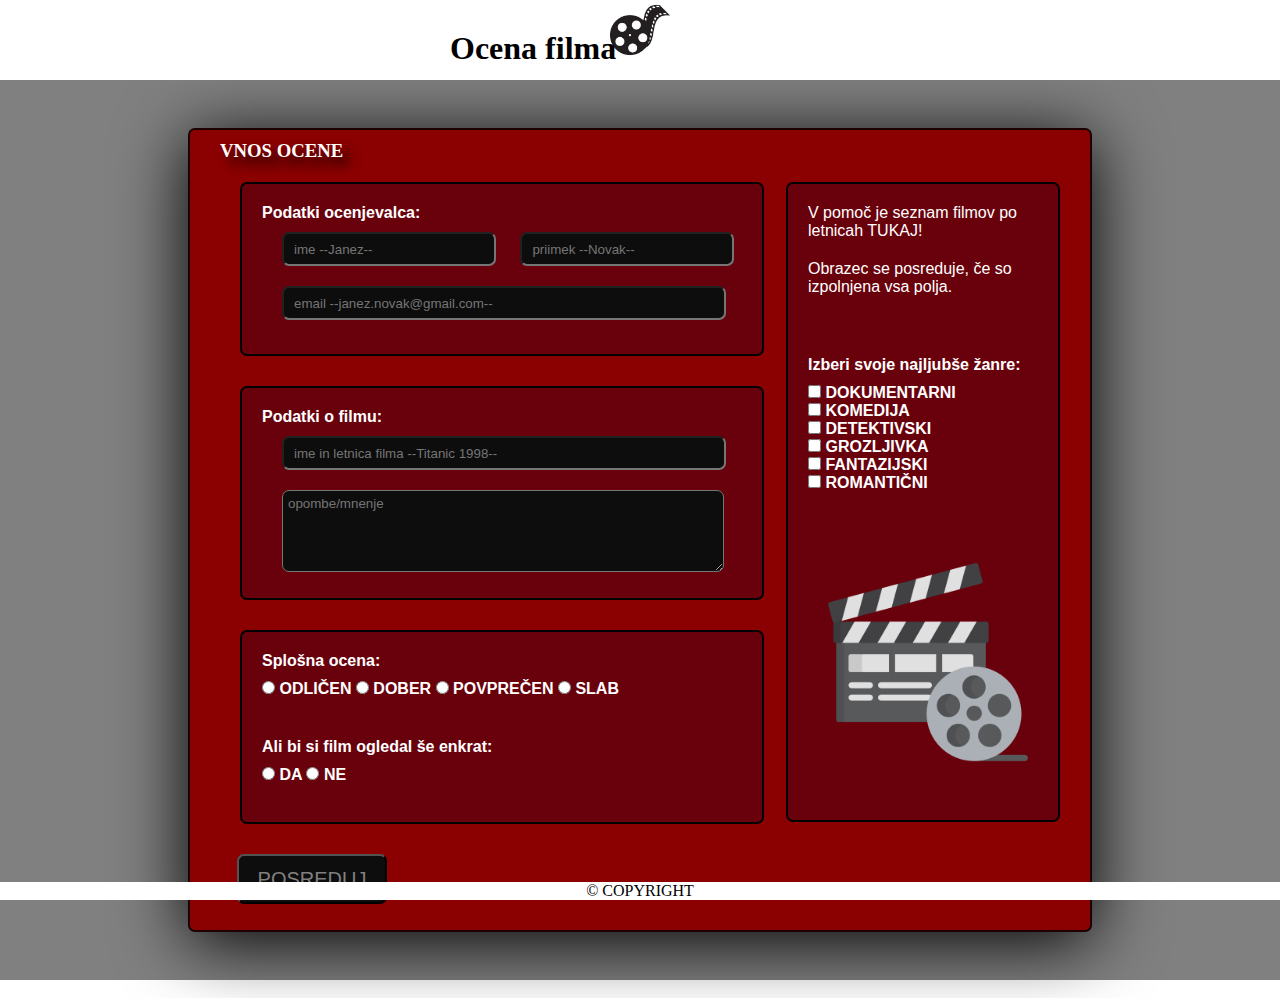
<file: index.html>
<!DOCTYPE html>
<html lang="sl-SL">
<head>
	<title>Ocena filma</title>
	<meta charset="UTF-8">
	<link rel="shortcut icon" type="image/x-icon" href="logos.png">
	<link rel="stylesheet" href="style.css" type="text/css" media="all">
</head>
<body>
<div id="glava">
<header>
	<div id="head"><img src="loho.jpg" width="100px" height="100px" alt="movie" title="spotif"></div>
	<div id="nas"> 
				<h1>Ocena filma</h1>
			</div>
	</header>
</div>
<div id="main">
	
	
			<form method="POST" action="">
		<div id="pol">
			
			<div id="fill">
				<h3>VNOS OCENE</h3>
			</div>
			<div class="polj">
			<div class="vnos">
				<p class="nasl">Podatki ocenjevalca:</p>
					
					<input type="text" class="user" required placeholder="ime --Janez--">
					<input type="text" class="user" required placeholder="priimek --Novak--"> 
					<input type="email" class="long" required placeholder="email --janez.novak@gmail.com--"> 
					
				
			</div>
			<div class="side">
				V pomoč je seznam filmov po letnicah <a href="https://en.wikipedia.org/wiki/Lists_of_films" target="_blank"V pomoč>TUKAJ</a>!
			
				
				<br>
				<p class="sn">Obrazec se posreduje, če so izpolnjena vsa polja.</p>
				<p class="nasl">Izberi svoje najljubše žanre:</p>
					<input type="checkbox" id="dok" name="dokumentarni" value="dakumentarni" >
					<label for="dok"> DOKUMENTARNI</label><br>
					<input type="checkbox" id="kom" name="komedija" value="komedija" >
					<label for="kom"> KOMEDIJA</label><br>
					<input type="checkbox" id="det" name="detektivski" value="detektivski" >
					<label for="det"> DETEKTIVSKI</label><br>
					<input type="checkbox" id="gro" name="grozljivka" value="grozljivka" >
					<label for="gro"> GROZLJIVKA</label><br>
					<input type="checkbox" id="fan" name="fantazijski" value="fantazijski" >
					<label for="fan"> FANTAZIJSKI</label><br>
					<input type="checkbox" id="rom" name="romantični" value="romantični" >
					<label for="rom">ROMANTIČNI</label><br>
					<img src="movie.png" width="200px" height="200px" alt="movies" title="spotif">
			</div>
			
			<div class="vnosi">
				<p class="nasl">Podatki o filmu:</p>
					
					<input type="text" class="long" pattern=".+\s\d{4}" required placeholder="ime in letnica filma --Titanic 1998--">
					<textarea class="area" required placeholder="opombe/mnenje"></textarea>
					
				
			</div>
			<div class="ocene">
				
					<p class="nasl">Splošna ocena:</p>
					<input type="radio" id="odlicen" name="ocena" value="odl" required>
					<label for="odlicen">ODLIČEN</label>
					<input type="radio" id="dober" name="ocena" value="dob" required>
					<label for="dober">DOBER</label>
					<input type="radio" id="povprecen" name="ocena" value="povp" required>
					<label for="povprecen">POVPREČEN</label>
					<input type="radio" id="slab" name="ocena" value="sla" required>
					<label for="slab">SLAB</label>
					<p class="marto">Ali bi si film ogledal še enkrat:</p>
					<input type="radio" id="da" name="dn" value="da" required>
					<label for="da">DA</label>
					<input type="radio" id="ne" name="dn" value="ne" required>
					<label for="ne">NE</label>
			</div>
			        <button type="submit" class="button">POSREDUJ</button>	
			</div>
		</div>
		</form>
	</div>
	<div id="foot">&copy COPYRIGHT</div>
</body>
</html>
</file>
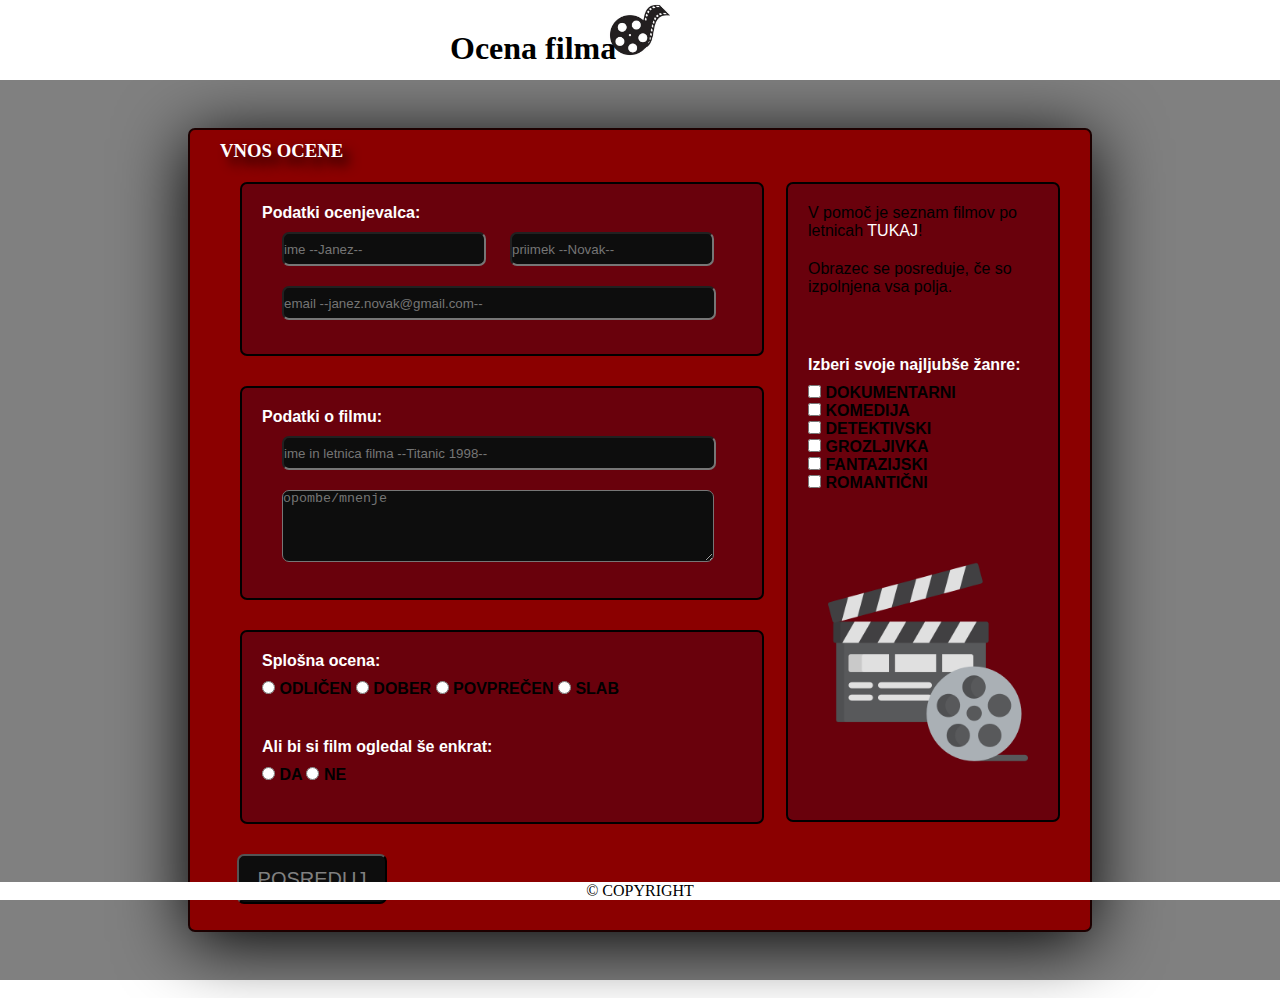
<file: projektna_naloga/index.html>
<!DOCTYPE html>
<html lang="sl-SL">
<head>
	<title>Ocena filma</title>
	<meta charset="UTF-8">
	<link rel="shortcut icon" type="image/x-icon" href="logos.png">
	<link rel="stylesheet" href="style.css" type="text/css" media="all">
</head>
<body>
<div id="glava">
<header>
	<div id="head"><img src="loho.jpg" width="100px" height="100px" alt="spotify-logo" title="spotif"></div>
	<div id="nas"> 
				<h1>Ocena filma</h1>
			</div>
	</header>
</div>
<div id="main">
	
	
			<form method="POST" action="">
		<div id="pol">
			
			<div id="fill">
				<h3>VNOS OCENE</h3>
			</div>
			<div class="polj">
			<div class="vnos">
				<p class="nasl">Podatki ocenjevalca:</p>
					
					<input type="text" class="user" required placeholder="ime --Janez--">
					<input type="text" class="user" required placeholder="priimek --Novak--"> 
					<input type="email" class="long" required placeholder="email --janez.novak@gmail.com--"> 
					
				
			</div>
			<div class="side">
				V pomoč je seznam filmov po letnicah <a href="https://en.wikipedia.org/wiki/Lists_of_films" target="_blank"V pomoč>TUKAJ</a>!
			
				
				<br>
				<p class="sn">Obrazec se posreduje, če so izpolnjena vsa polja.</p>
				<p class="nasl">Izberi svoje najljubše žanre:</p>
					<input type="checkbox" id="dok" name="dokumentarni" value="dakumentarni" required>
					<label for="dok"> DOKUMENTARNI</label><br>
					<input type="checkbox" id="kom" name="komedija" value="komedija" required>
					<label for="kom"> KOMEDIJA</label><br>
					<input type="checkbox" id="det" name="detektivski" value="detektivski" required>
					<label for="det"> DETEKTIVSKI</label><br>
					<input type="checkbox" id="gro" name="grozljivka" value="grozljivka" required>
					<label for="gro"> GROZLJIVKA</label><br>
					<input type="checkbox" id="fan" name="fantazijski" value="fantazijski" required>
					<label for="fan"> FANTAZIJSKI</label><br>
					<input type="checkbox" id="rom" name="romantični" value="romantični" required>
					<label for="rom">ROMANTIČNI</label><br>
					<img src="movie.png" width="200px" height="200px" alt="spotify-logo" title="spotif">
			</div>
			
			<div class="vnosi">
				<p class="nasl">Podatki o filmu:</p>
					
					<input type="text" class="long" pattern=".+\s\d{4}" required placeholder="ime in letnica filma --Titanic 1998--">
					<textarea class="area" required placeholder="opombe/mnenje"></textarea>
					
				
			</div>
			<div class="ocene">
				
					<p class="nasl">Splošna ocena:</p>
					<input type="radio" id="odlicen" name="ocena" value="odl" required>
					<label for="odlicen">ODLIČEN</label>
					<input type="radio" id="dober" name="ocena" value="dob" required>
					<label for="dober">DOBER</label>
					<input type="radio" id="povprecen" name="ocena" value="povp" required>
					<label for="povprecen">POVPREČEN</label>
					<input type="radio" id="slab" name="ocena" value="sla" required>
					<label for="slab">SLAB</label>
					<p class="marto">Ali bi si film ogledal še enkrat:</p>
					<input type="radio" id="da" name="dn" value="da" required>
					<label for="da">DA</label>
					<input type="radio" id="ne" name="dn" value="ne" required>
					<label for="ne">NE</label>
			</div>
			        <button type="submit" class="button">POSREDUJ</button>	
			</div>
		</div>
		</form>
	</div>
	<div id="foot">&copy COPYRIGHT</div>
</body>
</html>
</file>
<file: style.css>
*{
	margin:0;
	padding:0;
}
html,body{
    height:100%;
    width:100%; 
	  
}
#glava{
	background-color:white;
	position:sticky;
	top:0;
	display: flex;
	height:80px;
	justify-content: center;   
	align-items: center; 
}
#foot{
	background-color:white;
	position:sticky;
	bottom:0;
	display: flex;
	justify-content: center;   
	align-items: center; 
}
#main{
	background-color:grey;
	background-repeat:no-repeat;
	background-size: cover;
	display: flex;
	flex-direction:column;
	min-height:100vh;
	justify-content: center;   
	align-items: center; 	
}
#head{
	margin-top:-30px;
	width:100px;
	height:100px;
	margin-left:100px;
}
#nas{
	width:300px;
	height:60px;
	margin-top:-50px;
	margin-bottom:-20px;
}
#pol{
	width:900px;
	height:800px;
	background-color: #8B0000;
	border:solid 2px #1c0000;
	border-radius:7px;
	box-shadow: 0 10px 70px black;
}
#pol:hover{
	 box-shadow: 0 10px 70px red;
}
#nas h1{
	margin-left:-40px;
	font-family: Impact, fantasy;
	color: black;
}
.vnos{
	padding-top:20px;
	background-color:#69010c;
	border:solid 2px;
	width:500px;
	height:150px;
	margin-left:50px;
	padding-left:20px;
	border-radius:7px;
	display:inline-block;
}
.vnos:hover{
	box-shadow: 0 10px 70px red;
}
.user{
	color:white;
	margin-left:20px;
	width:200px;
	background-color:#0d0d0d;
	height:30px;
	margin-bottom:20px;
	border-radius: 7px;
}
.user:hover{
	border:solid 1px red;
}
.long{
	color:white;
	margin-left:20px;
	width:430px;
	background-color:#0d0d0d;
	height:30px;
	margin-bottom:20px;
	border-radius: 7px;
}
.long:hover{
	border:solid 1px red;
}
.button{
	margin-left:47px;
	margin-top:30px;
	width:150px;
	background-color:#0d0d0d;
	height:50px;
	color:grey;
	border-radius: 7px;
	font-size:20px;
}
.button:hover{
	border:dotted 2px red;
	color:white;
	box-shadow: 0 10px 70px red;
}

#fill{
	margin-top:10px;
	margin-left:30px;
	margin-bottom:20px;
}
#fill h3{
	font-family: Impact, fantasy;
	color: white;
    text-shadow: 8px 8px 12px #000000;
}
.polj{}
.vnosi{
	padding-top:20px;
	background-color:#69010c;
	border:solid 2px;
	width:500px;
	height:190px;
	margin-top:30px;
	margin-left:50px;
	padding-left:20px;
	border-radius:7px;
}
.vnosi:hover{
	box-shadow: 0 10px 70px red;
}
.area{
	color:white;
	margin-left:20px;
	width:430px;
	background-color:#0d0d0d;
	height:70px;
	margin-bottom:20px;
	border-radius: 7px;
}
.area:hover{
	border:solid 1px red;
}
.ocene{
	padding-top:20px;
	background-color:#69010c;
	border:solid black 2px;
	width:500px;
	height:170px;
	margin-top:30px;
	margin-left:50px;
	padding-left:20px;
	border-radius:7px;
	color:white;
}
.ocene:hover{
	box-shadow: 0 10px 70px red;
}
.ocene {
	font-weight:bold;
}
.ocene  label:hover{
	color:red;
}
.nasl{
	font-weight:bold;
	color:white;
	margin-bottom:10px;
}
.marto{
	margin-top:40px;
	font-weight:bold;
	color:white;
	margin-bottom:10px;
}
#side{
	background-color:#69010c;
	border:solid 2px;
	width:250px;
	height:190px;
	border-radius:7px;
	position:relative;
	left:600px;
	top:86px;
}
.side{
	padding-top:20px;
	background-color:#69010c;
	border:solid black 2px;
	width:250px;
	height:616px;
	margin-right:30px;
	padding-left:20px;
	border-radius:7px;
	float:right;
	color:white;
}
.side a{
	text-decoration:none;
	color:white;
}
.side a:hover{
	box-shadow: 0 10px 70px yellow;
	border-radius:10px;
	border:solid 2px ;
	background:black;
}
.side:hover{
	box-shadow: 0 10px 70px red;
}
.side label{
	font-weight:bold;
}
.side  label:hover{
	color:red;
}
.sn{
	margin-top:20px;
	margin-bottom:60px;
}
.side img{
	margin-top:70px;
	margin-left:20px;

}
input{
	padding-left:10px;
}
textarea{
	padding:5px;
}
.swal2-popup {
    background: black !important;
    border-radius: 20px !important;
	color:white;
}
.vnos, .vnosi, .ocene, .side, .button, .swal2-popup, input , textarea{
	  font-family: "Science Gothic", sans-serif;
  font-optical-sizing: auto;
  font-weight: <weight>;
  font-style: normal;
  font-variation-settings:
    "slnt" 0,
    "wdth" 100,
    "CTRS" 0;
}
</file>
<file: projektna_naloga/style.css>
*{
	margin:0;
	padding:0;
}
html,body{
    height:100%;
    width:100%; 
}
#glava{
	background-color:white;
	position:sticky;
	top:0;
	display: flex;
	height:80px;
	justify-content: center;   
	align-items: center; 
}
#foot{
	background-color:white;
	position:sticky;
	bottom:0;
	display: flex;
	justify-content: center;   
	align-items: center; 
}
#main{
	background-color:grey;
	background-repeat:no-repeat;
	background-size: cover;
	display: flex;
	flex-direction:column;
	min-height:100vh;
	justify-content: center;   
	align-items: center; 	
}
#head{
	margin-top:-30px;
	width:100px;
	height:100px;
	margin-left:100px;
}
#nas{
	width:300px;
	height:60px;
	margin-top:-50px;
	margin-bottom:-20px;
}
#pol{
	width:900px;
	height:800px;
	background-color: #8B0000;
	border:solid 2px #1c0000;
	border-radius:7px;
	box-shadow: 0 10px 70px black;
}
#pol:hover{
	 box-shadow: 0 10px 70px red;
}
#nas h1{
	margin-left:-40px;
	font-family: Impact, fantasy;
	color: black;
}
.vnos{
	padding-top:20px;
	background-color:#69010c;
	border:solid 2px;
	width:500px;
	height:150px;
	margin-left:50px;
	padding-left:20px;
	border-radius:7px;
	display:inline-block;
}
.vnos:hover{
	box-shadow: 0 10px 70px red;
}
.user{
	color:white;
	margin-left:20px;
	width:200px;
	background-color:#0d0d0d;
	height:30px;
	margin-bottom:20px;
	border-radius: 7px;
}
.user:hover{
	border:solid 1px red;
}
.long{
	color:white;
	margin-left:20px;
	width:430px;
	background-color:#0d0d0d;
	height:30px;
	margin-bottom:20px;
	border-radius: 7px;
}
.long:hover{
	border:solid 1px red;
}
.button{
	margin-left:47px;
	margin-top:30px;
	width:150px;
	background-color:#0d0d0d;
	height:50px;
	color:grey;
	border-radius: 7px;
	font-size:20px;
	font-family:Verdana, sans-serif;
}
.button:hover{
	border:dotted 2px red;
	color:white;
	box-shadow: 0 10px 70px red;
}

#fill{
	margin-top:10px;
	margin-left:30px;
	margin-bottom:20px;
}
#fill h3{
	font-family: Impact, fantasy;
	color: white;
    text-shadow: 8px 8px 12px #000000;
}
.polj{}
.vnosi{
	padding-top:20px;
	background-color:#69010c;
	border:solid 2px;
	width:500px;
	height:190px;
	margin-top:30px;
	margin-left:50px;
	padding-left:20px;
	border-radius:7px;
}
.vnosi:hover{
	box-shadow: 0 10px 70px red;
}
.area{
	color:white;
	margin-left:20px;
	width:430px;
	background-color:#0d0d0d;
	height:70px;
	margin-bottom:20px;
	border-radius: 7px;
}
.area:hover{
	border:solid 1px red;
}
.ocene{
	padding-top:20px;
	background-color:#69010c;
	border:solid 2px;
	width:500px;
	height:170px;
	margin-top:30px;
	margin-left:50px;
	padding-left:20px;
	border-radius:7px;
}
.ocene:hover{
	box-shadow: 0 10px 70px red;
}
.ocene {
	font-family:Verdana, sans-serif;
	font-weight:bold;
}
.ocene  label:hover{
	color:red;
}
.nasl{
	font-family:Verdana, sans-serif;
	font-weight:bold;
	color:white;
	margin-bottom:10px;
}
.marto{
	margin-top:40px;
	font-family:Verdana, sans-serif;
	font-weight:bold;
	color:white;
	margin-bottom:10px;
}
#side{
	background-color:#69010c;
	border:solid 2px;
	width:250px;
	height:190px;
	border-radius:7px;
	position:relative;
	left:600px;
	top:86px;
}
.side{
	padding-top:20px;
	background-color:#69010c;
	border:solid 2px;
	width:250px;
	height:616px;
	margin-right:30px;
	padding-left:20px;
	border-radius:7px;
	float:right;
	font-family:Verdana, sans-serif;
}
.side a{
	text-decoration:none;
	color:white;
}
.side a:hover{
	font-size:20px;
	box-shadow: 0 10px 70px yellow;
	border-radius:10px;
	border:solid 2px ;
	background:black;
}
.side:hover{
	box-shadow: 0 10px 70px red;
}
.side label{
	font-family:Verdana, sans-serif;
	font-weight:bold;
}
.side  label:hover{
	color:red;
}
.sn{
	margin-top:20px;
	margin-bottom:60px;
}
.side img{
	margin-top:70px;
	margin-left:20px;
}
</file>
